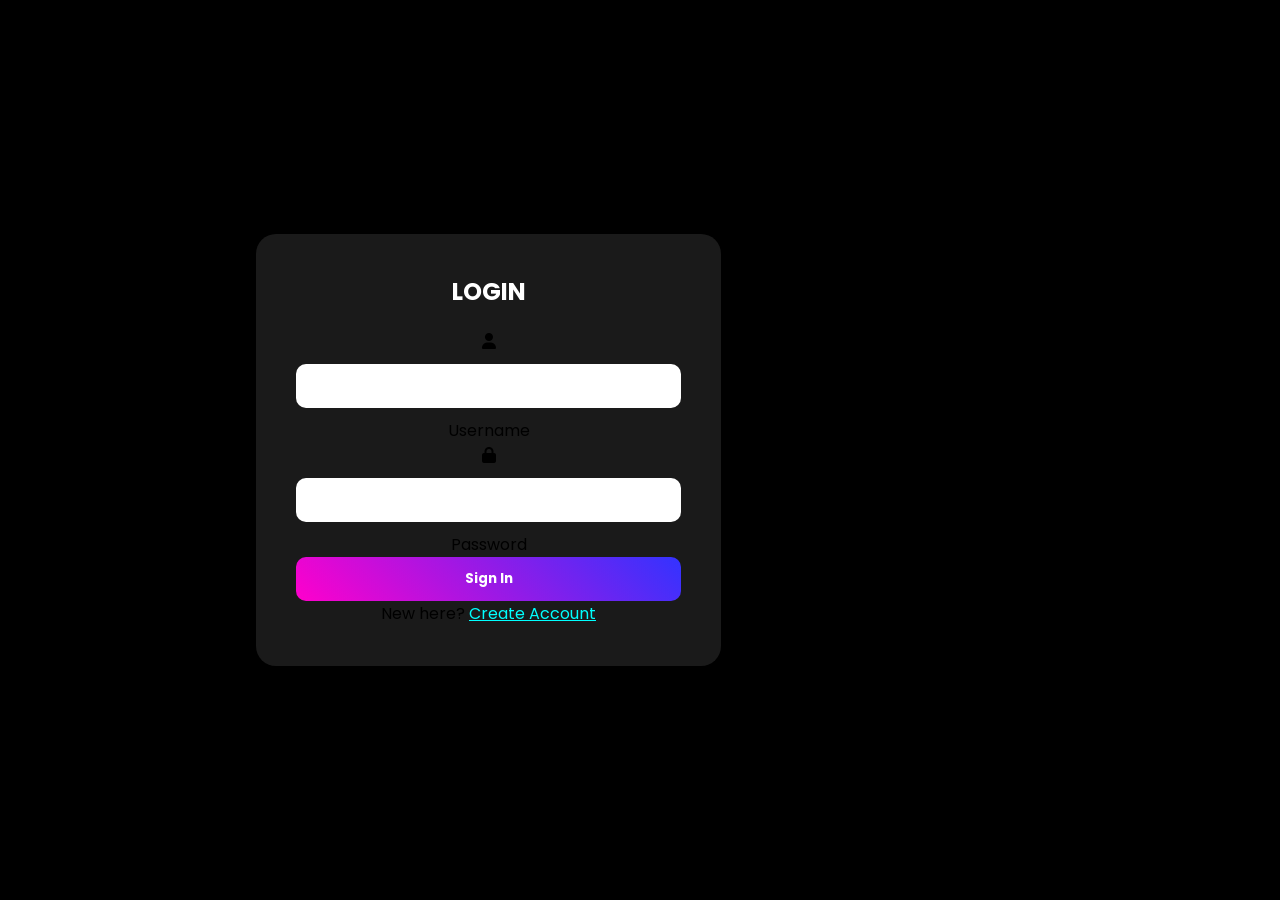
<file: index.html>
<!DOCTYPE html>
<html lang="en">
<head>
  <meta charset="UTF-8">
  <title>Login</title>

  <!-- Font -->
  <link href="https://fonts.googleapis.com/css2?family=Poppins&display=swap" rel="stylesheet">

  <!-- Icon -->
  <link rel="stylesheet" href="https://cdnjs.cloudflare.com/ajax/libs/font-awesome/6.0.0/css/all.min.css">

  <!-- CSS -->
  <link rel="stylesheet" href="style.css">
</head>

<body>

<div class="login-box">
  <form id="loginForm">
    <h2>LOGIN</h2>

    <div class="input-group">
      <i class="fas fa-user"></i>
      <input type="text" id="username" required>
      <label>Username</label>
    </div>

    <div class="input-group">
      <i class="fas fa-lock"></i>
      <input type="password" id="password" required>
      <label>Password</label>
    </div>

    <button type="submit" class="login-btn" id="submitBtn">
      Sign In
    </button>

    <p class="signup-link">
      New here? <a href="#">Create Account</a>
    </p>

  </form>
</div>

<script src="script.js"></script>
</body>:
<video autoplay muted loop id="bg-video">
    <source src="https://cdn.coverr.co/videos/coverr-mountain-scenery-5174/1080p.mp4" type="video/mp4">
</video>
</html>
</file>
<file: style.css>
/* RESET */
*{
    margin:0;
    padding:0;
    box-sizing:border-box;
    font-family: 'Poppins', sans-serif;
}

/* NỀN VIDEO */
body{
    height:100vh;
    display:flex;
    justify-content:center;
    align-items:center;
    overflow:hidden;
    position:relative;
    background:black;
}

/* VIDEO BACKGROUND */
body::before{
    content:"";
    position:fixed;
    width:100%;
    height:100%;
    background: url("https://media.tenor.com/2roX3uxz_68AAAAC/anime-scenery.gif") no-repeat center center/cover;
    z-index:-2;
}

/* LỚP MỜ */
body::after{
    content:"";
    position:fixed;
    width:100%;
    height:100%;
    background: rgba(0,0,0,0.5);
    backdrop-filter: blur(5px);
    z-index:-1;
}

/* BOX LOGIN */
.login-box{
    padding:40px;
    border-radius:20px;
    background:rgba(255,255,255,0.1);
    backdrop-filter: blur(20px);
    box-shadow:0 0 30px rgba(0,0,0,0.5);
    text-align:center;
    animation: float 4s ease-in-out infinite;
}

/* FLOAT ANIMATION */
@keyframes float{
    0%{transform:translateY(0)}
    50%{transform:translateY(-10px)}
    100%{transform:translateY(0)}
}

/* TITLE */
h2{
    color:white;
    margin-bottom:20px;
}

/* INPUT */
input{
    width:100%;
    padding:12px;
    margin:10px 0;
    border:none;
    border-radius:10px;
    outline:none;
}

/* BUTTON */
button{
    width:100%;
    padding:12px;
    border:none;
    border-radius:10px;
    background:linear-gradient(45deg,#ff00cc,#3333ff);
    color:white;
    font-weight:bold;
    cursor:pointer;
    transition:0.3s;
}

button:hover{
    transform:scale(1.05);
}

/* CHỮ LINK */
a{
    color:#00ffff;
}
</file>
